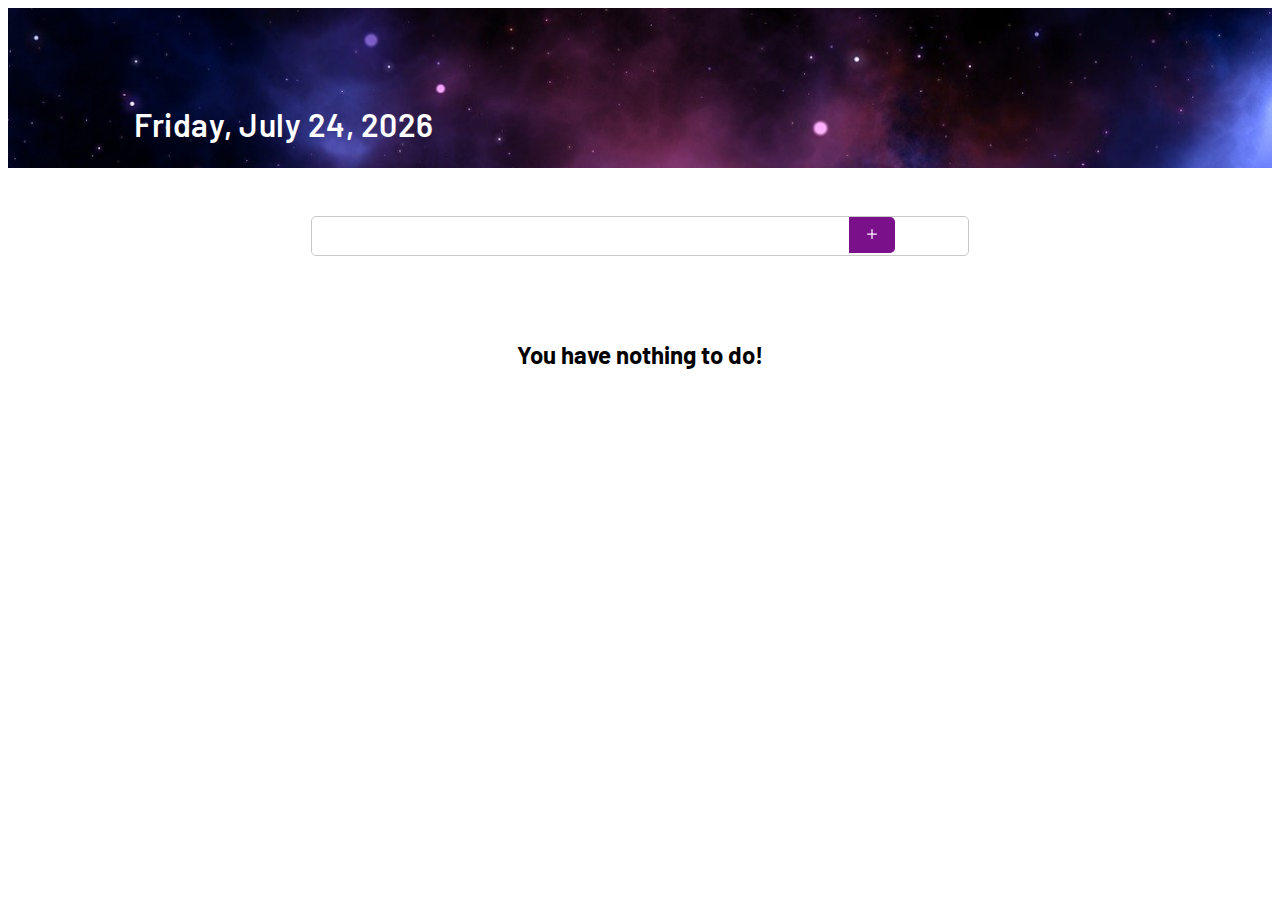
<file: index.html>
<!DOCTYPE html>
<html lang="en">
<head>
    <meta charset="UTF-8">
    <meta name="viewport" content="width=device-width, initial-scale=1.0">
    <link href="https://cdn.jsdelivr.net/npm/bootstrap@5.0.0-beta1/dist/css/bootstrap.min.css" rel="stylesheet" integrity="sha384-giJF6kkoqNQ00vy+HMDP7azOuL0xtbfIcaT9wjKHr8RbDVddVHyTfAAsrekwKmP1" crossorigin="anonymous">
    <link rel="stylesheet" href="css/styles.css">
    <title>To Do List</title>
</head>
<body>
    <header>
        <section id="date">
            <h1 id="dateText"></h1>
        </section>
    </header>
    <main>
        <section id="mainContent">
            <section id="itemInputSec">
                <div>
                    <div class="row inputField greyBorder">
                        <input type="text" name="itemText" id="itemText" class="col-11">
                        <button class="col-1" id="addBtn">
                            <svg xmlns="http://www.w3.org/2000/svg" fill="currentColor" class="bi bi-plus" viewBox="0 0 16 16">
                            <path fill-rule="evenodd" d="M8 4a.5.5 0 0 1 .5.5v3h3a.5.5 0 0 1 0 1h-3v3a.5.5 0 0 1-1 0v-3h-3a.5.5 0 0 1 0-1h3v-3A.5.5 0 0 1 8 4z"/>
                          </svg></i>
                        </button>
                    </div>
                </div>
            </section>
            <section id="listContent">
                <section id="noItems" >
                    <h2>You have nothing to do!</h2>
                </section>
                <section id="itemList" class="">
                    <ul id="list" class="list-unstyled">
                        
                    </ul>
                </section>
            </section>
        </section>
    </main>
    <footer></footer>
    <script src="https://cdn.jsdelivr.net/npm/bootstrap@5.0.0-beta1/dist/js/bootstrap.bundle.min.js" integrity="sha384-ygbV9kiqUc6oa4msXn9868pTtWMgiQaeYH7/t7LECLbyPA2x65Kgf80OJFdroafW" crossorigin="anonymous"></script>
    <script src="js/getTime.js"></script>
    <script src="js/mainVer2.js"></script>
</body>
</html>
</file>
<file: css/styles.css>
@import url("https://fonts.googleapis.com/css2?family=Barlow:ital,wght@0,300;0,400;0,600;0,800;1,400&display=swap");
#mainContent #itemInputSec, #mainContent #listContent #noItems, #mainContent #listContent #itemList {
  width: 65%;
  margin: 0 auto;
}

* {
  -webkit-box-sizing: border-box;
          box-sizing: border-box;
  font-family: 'Barlow', sans-serif;
}

.container-fluid {
  padding: 0;
}

.row {
  padding: 0;
  margin: 0;
}

.hide, #delete {
  display: none;
}

header {
  background-image: url(../images/nebula-2253941_1280.jpg);
  background-size: cover;
  background-position: center;
  height: 10em;
  position: relative;
}

header #date {
  position: absolute;
  bottom: 2%;
  left: 10%;
  color: #fff;
}

header #date h1 {
  font-weight: 600;
  letter-spacing: .015em;
}

#mainContent {
  width: 80%;
  margin: 3em auto 0 auto;
  display: -webkit-box;
  display: -ms-flexbox;
  display: flex;
  -webkit-box-orient: vertical;
  -webkit-box-direction: normal;
      -ms-flex-direction: column;
          flex-direction: column;
}

#mainContent #itemInputSec .inputField {
  border-radius: 5px;
  -webkit-box-pack: justify;
      -ms-flex-pack: justify;
          justify-content: space-between;
}

#mainContent #itemInputSec .inputField #itemText {
  width: 40em;
  height: 2.5em;
  border: none;
  border-radius: 5px 0 0 5px;
  padding: 0 1em;
  color: #545454;
}

#mainContent #itemInputSec .inputField button {
  text-decoration: none;
  border: none;
  color: #fff;
  background-color: #7b108b;
  padding: .5em 1em;
  border-radius: 0 5px 5px 0;
}

#mainContent #itemInputSec .inputField button svg {
  width: 1.5em;
  height: 1.5em;
}

#mainContent #itemInputSec .inputField button:hover {
  background-color: #4e0858;
}

#mainContent #listContent {
  padding-top: 4em;
}

#mainContent #listContent #noItems {
  text-align: center;
}

#mainContent #listContent #itemList #list li {
  margin-bottom: .5em;
  -webkit-box-pack: end;
      -ms-flex-pack: end;
          justify-content: flex-end;
  border-radius: 5px;
}

#mainContent #listContent #itemList #list li p {
  margin: 0;
  padding-top: .6em;
}

#mainContent #listContent #itemList #list li .btn {
  width: -webkit-max-content;
  width: -moz-max-content;
  width: max-content;
  text-decoration: none;
  color: #000;
  border: none;
  padding: .5em 1em;
  border-radius: 0;
  background-color: #fff;
  border-left: 1px solid #c8c8c8;
}

#mainContent #listContent #itemList #list li .btn svg {
  width: 1.5em;
  height: 1.5em;
}

#mainContent #listContent #itemList #list li .deleteBtn {
  border-radius: 0 5px 5px 0;
}

#mainContent #listContent #itemList #list li .btn:hover {
  background-color: #af2aaf;
  color: #fff;
}

footer {
  margin-top: 3em;
}

.greyBorder {
  border: 1px solid #c8c8c8;
}

.redGlow {
  border: 1px solid #af0d0d;
  -webkit-box-shadow: 0 0 4px #af0d0d;
          box-shadow: 0 0 4px #af0d0d;
}

.completed {
  background-color: #d2ff9c;
  border: 1px solid #d2ff9c;
}

.completedBtns {
  width: -webkit-max-content;
  width: -moz-max-content;
  width: max-content;
  text-decoration: none;
  color: #515151;
  border: none;
  padding: .5em 1em;
  border-radius: 0;
  background-color: #d2ff9c;
  border-left: 1px solid #fff;
}

.completedBtns svg {
  width: 1.5em;
  height: 1.5em;
}

.completedBtns:hover {
  background-color: #93b36e;
  color: #fff;
}
/*# sourceMappingURL=styles.css.map */
</file>
